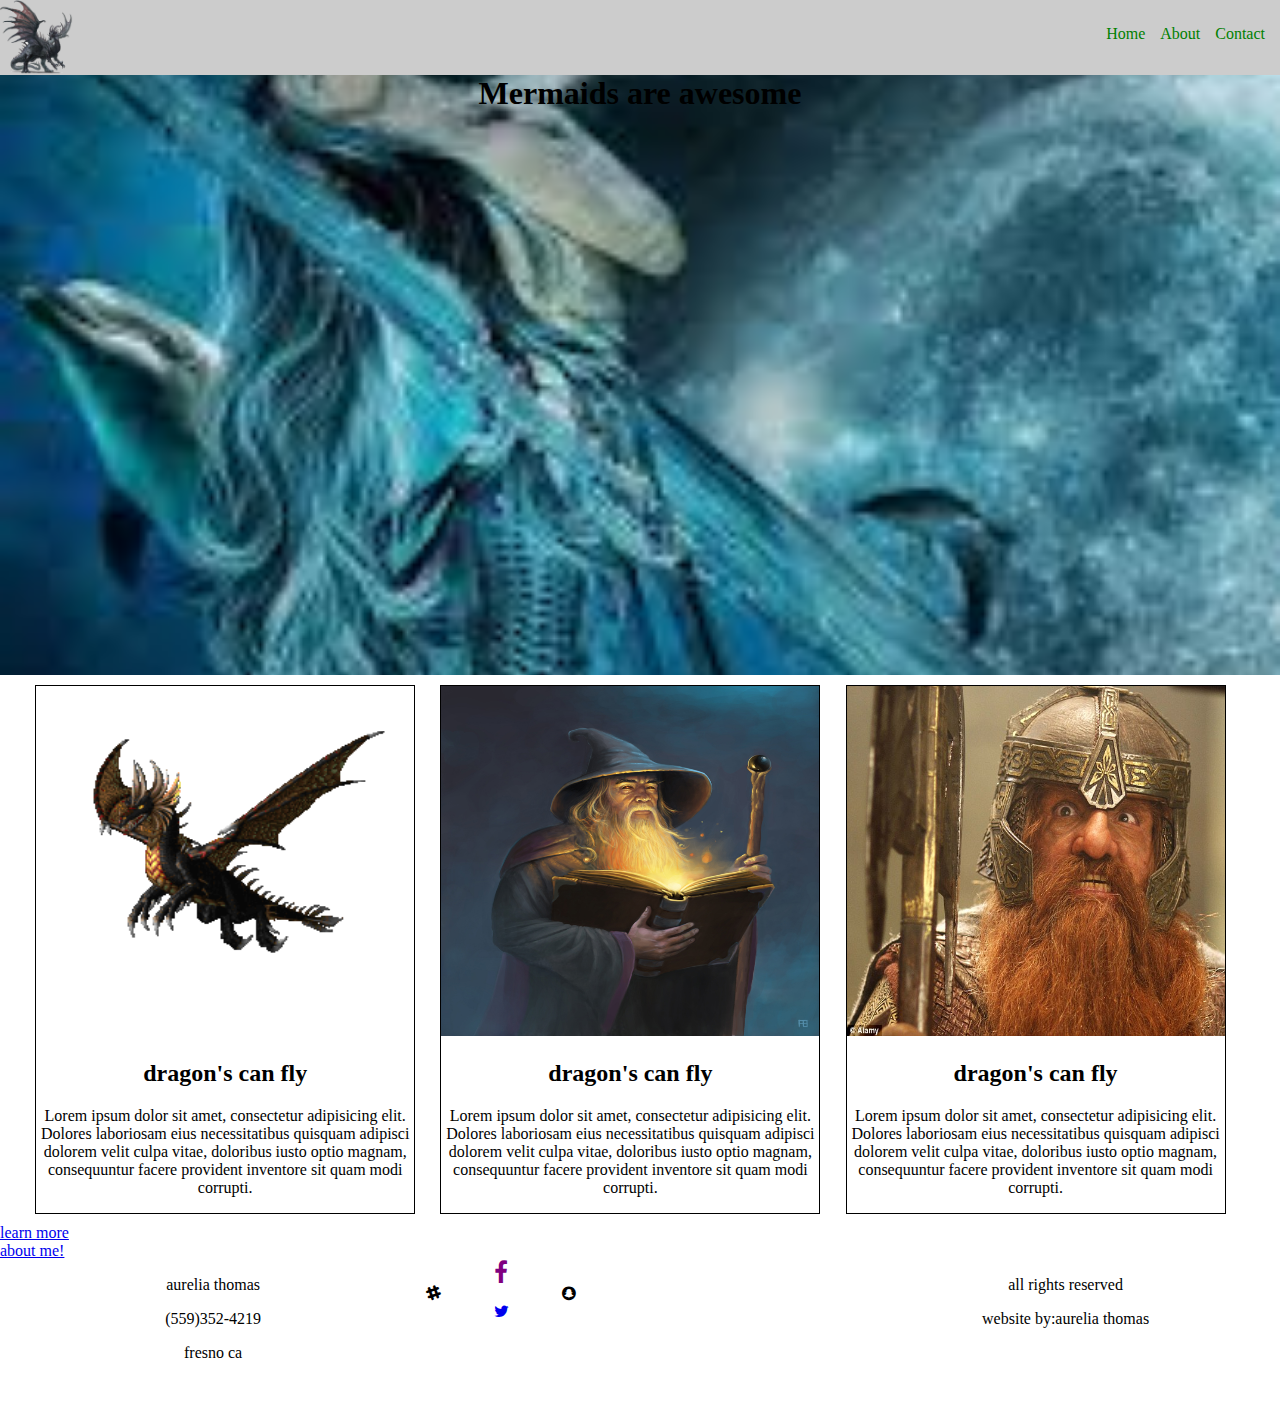
<file: index.html>
<!DOCTYPE html>
<html>
<head>
    <meta charset="UFT-8">
    <meta name="viewport" content="width=device-width, initial-scale=1.0">
    <link rel="stylesheet" href="css/styles.css" type="text/css"/>
    <link rel="icon" type="image/png" sizes="32x32" href="img/favicon.png">
    <link rel="stylesheet" href="css/font-awesome.min.css" type="text/css"/>
</head>
<body>
    <nav class="main-nav">
        <img src="/img/dragon2.png" alt="logo" class="logo"/>
  
      <ul class="nav-list">
        <li class="nav-item">
          <a href="index.html" target="_blank" class="nav-link">Home</a>
        </li>
        <li class="nav-item">
          <a href="about.html" class="nav-link">About</a>
        </li>
        <li class="nav-item">
          <a href="contact.html" class="nav-link">Contact</a>
        </li>
      </ul>
    </nav>
    <section class="hero" id="hero">
        <h1 class="hero-text">
            <span class="text-background">Mermaids are awesome</span>
        </h1>
    </section>
    
    <!--start column section-->
<section class="column-container" id="columns">
  <div class="column">
  <img src="img/dragon.gif" altor
  ="Dragon Gif" class= "column-image"/>
  <h2>dragon's can fly</h2>
  <p>Lorem ipsum dolor sit amet, consectetur adipisicing elit. Dolores laboriosam eius necessitatibus quisquam adipisci dolorem velit culpa vitae, doloribus iusto optio magnam, consequuntur facere provident inventore sit quam modi corrupti.</p>
  </div>
  <div class="column">
  <img src="img/wizard.jpg" alt
  ="Dragon Gif" class= "column-image"/>
  <h2>dragon's can fly</h2>
  <p>Lorem ipsum dolor sit amet, consectetur adipisicing elit. Dolores laboriosam eius necessitatibus quisquam adipisci dolorem velit culpa vitae, doloribus iusto optio magnam, consequuntur facere provident inventore sit quam modi corrupti.</p>
  </div>
  <div class="column">
  <img src="img/dwarf.jpg"alt
  ="dwarf" class= "column-image"/>
  <h2>dragon's can fly</h2>
  <p>Lorem ipsum dolor sit amet, consectetur adipisicing elit. Dolores laboriosam eius necessitatibus quisquam adipisci dolorem velit culpa vitae, doloribus iusto optio magnam, consequuntur facere provident inventore sit quam modi corrupti.</p>
  </div>
  </section>
  <div class="link-column">
    <a href="hero" class="link">learn more <br /> about me!</a>
  </div>
   <div class="link-column">
    
  </div>
  <footer>
    <div class="footer-section">
      <p>aurelia thomas</p>
      <p>(559)352-4219</p>
      <p>fresno ca</p>
    </div>
    <div class="footer-section">
      <div class="diamond-container">
        <div class="social-media center">
          <a herf="https://facebook.com" class="facebook" target="_blank">
            <i class="fa fa-facebook" aria-hidden="true"></i
            >
          </a>
        </div>
        <div class="social-media left">
          <a herf="https://slack.com"class"=slack" target"_blank">
          <i class="fa fa-slack" aria-hidden="true"></i>
          </a>
        </div>
        <div class="social-media right">
          <a herf="https://snapchat.com" class="snapchat" target="_blank">
          <i class="fa fa-snapchat" aria-hidden="true"></i>
          </a>
        </div>
        <div class=" social-media center clear-left">
        <a href="https://twitter.com" class="twitter"target="_blank">
          <i class="fa fa-twitter" aria-hidden="true"></i>
        </a>
</div>
      </div>
    </div>
    <div class="footer-section">
       <p>all rights  reserved</p>
        <p>website by:aurelia thomas</p>
    </div>
   
  </footer>
</body>
</html
</file>
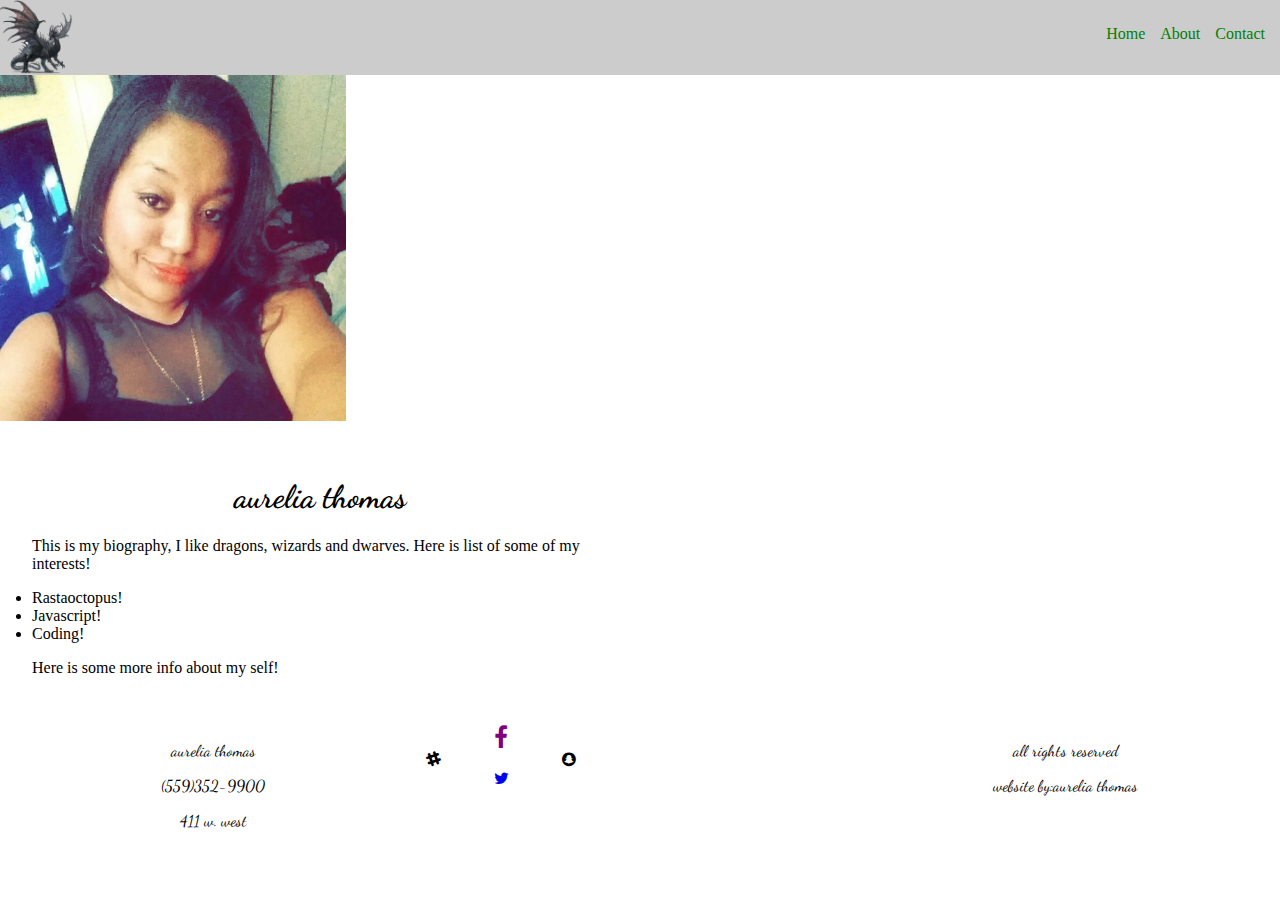
<file: about.html>
<!DOCTYPE html>
<html>
<head>
    <meta charset="UFT-8">
    <meta name="viewport" content="width=device-width, initial-scale=1.0">
    <link rel="stylesheet" href="css/styles.css" type="text/css"/>
    <link rel="stylesheet" href="css/about.css" type="text/css"/>
    <link rel="icon" type="image/png" sizes="32x32" href="img/favicon.png">
    <link rel="stylesheet" href="css/font-awesome.min.css" type="text/css"/>
    <link href="https://fonts.googleapis.com/css?family=Dancing+Script|Pacifico|Shadows+Into+Light|Spectral+SC" rel="stylesheet">
</head>
<body>
    <nav class="main-nav">
        <img src="/img/dragon2.png" alt="logo" class="logo"/>
  
      <ul class="nav-list">
        <li class="nav-item">
          <a href="index.html" target="_blank" class="nav-link">Home</a>
        </li>
        <li class="nav-item">
          <a href="about.html" class="nav-link">About</a>
        </li>
        <li class="nav-item">
          <a href="contact.html" class="nav-link">Contact</a>
        </li>
      </ul>
    </nav>
    
    <!--start about section-->
    <section class="about-container">
        <div class="section">
            <img class="selfie" src="img/mypic.jpg" alt="selfie" />
            </div>
            <div class="about-section">
            <h1 class="bio-title">aurelia thomas</h1>
            <p>This is my biography, I like dragons, wizards and dwarves.
            Here is list of some of my interests!</p>
            </u>
            <li>Rastaoctopus!</li>
            <li>Javascript!</li>
            <li>Coding!</li>
            </ul>
            <p>Here is some more info about my self!</p>
        </div>
    </section>
    <!--End about section -->
    <footer>
    <div class="footer-section">
      <p>aurelia thomas</p>
      <p>(559)352-9900</p>
      <p>411 w. west</p>
    </div>
    <div class="footer-section">
      <div class="diamond-container">
        <div class="social-media center">
          <a herf="https://facebook.com" class="facebook" target="_blank">
            <i class="fa fa-facebook" aria-hidden="true"></i
            >
          </a>
        </div>
        <div class="social-media left">
          <a herf="https://slack.com"class"=slack" target"_blank">
          <i class="fa fa-slack" aria-hidden="true"></i>
          </a>
        </div>
        <div class="social-media right">
          <a herf="https://snapchat.com" class="snapchat" target="_blank">
          <i class="fa fa-snapchat" aria-hidden="true"></i>
          </a>
        </div>
        <div class=" social-media center clear-left">
        <a href="https://twitter.com" class="twitter"target="_blank">
          <i class="fa fa-twitter" aria-hidden="true"></i>
        </a>
</div>
      </div>
    </div>
    <div class="footer-section">
       <p>all rights  reserved</p>
        <p>website by:aurelia thomas</p>
    </div>
   
  </footer>
</body>
</html
</file>
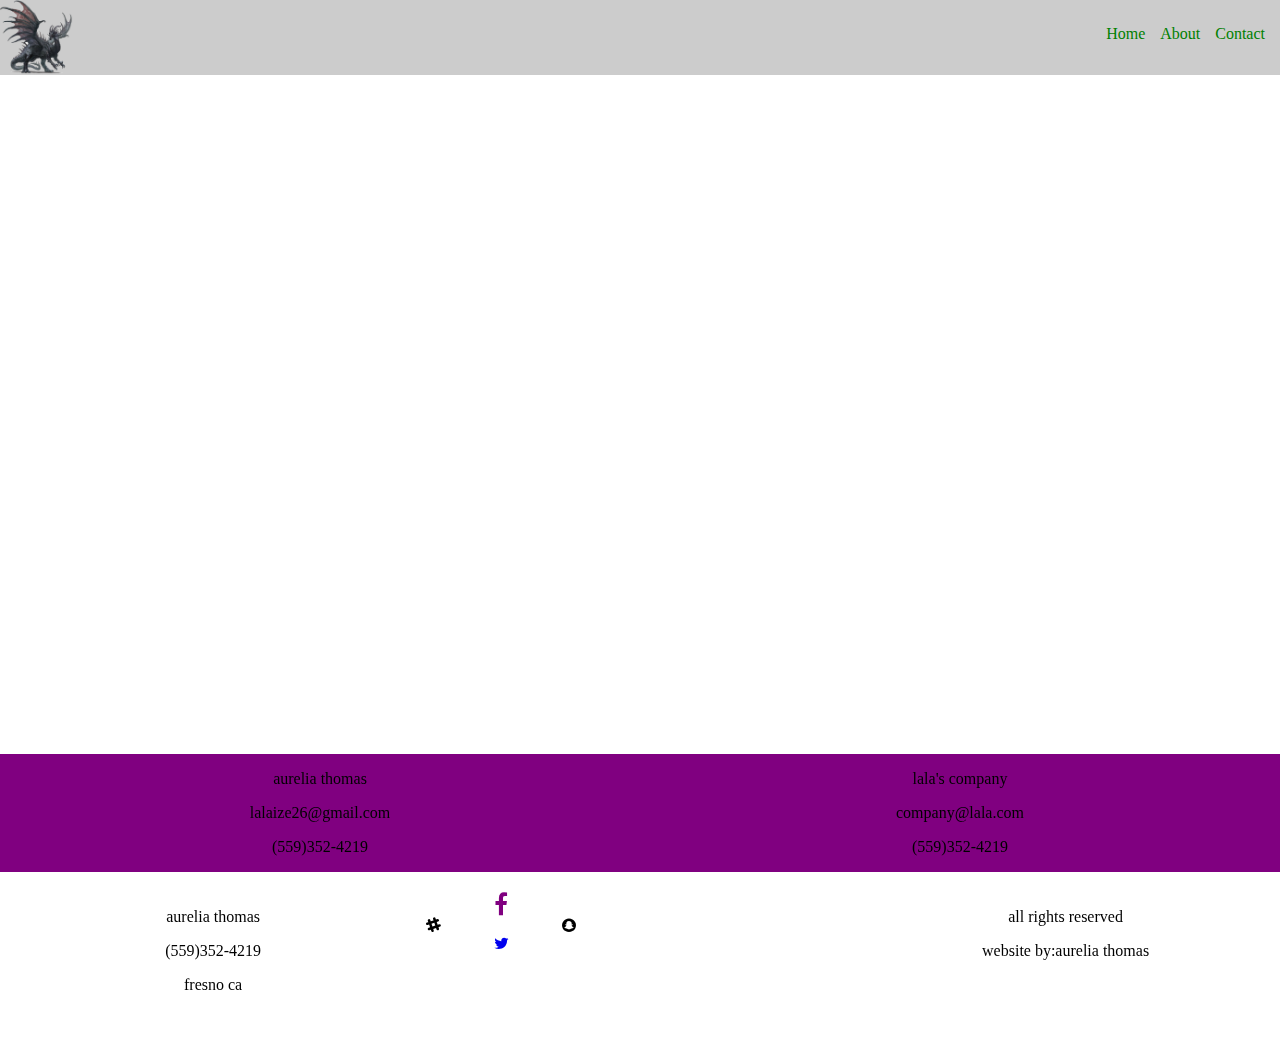
<file: contact.html>
<!DOCTYPE html>
<html>
<head>
    <meta charset="UFT-8">
    <meta name="viewport" content="width=device-width, initial-scale=1.0">
    <link rel="stylesheet" href="css/styles.css" type="text/css"/>
     <link rel="stylesheet" href="css/contact.css" type="text/css"/>
    <link rel="icon" type="image/png" sizes="32x32" href="img/favicon.png">
    <link rel="stylesheet" href="css/font-awesome.min.css" type="text/css"/>
</head>
<body>
    <nav class="main-nav">
        <img src="/img/dragon2.png" alt="logo" class="logo"/>
  
      <ul class="nav-list">
        <li class="nav-item">
          <a href="#hero" target="_blank" class="nav-link">Home</a>
        </li>
        <li class="nav-item">
          <a href="#columns" class="nav-link">About</a>
        </li>
        <li class="nav-item">
          <a href="https://goo" class="nav-link">Contact</a>
        </li>
      </ul>
    </nav>
    
    <section class="contact-container">
    <div class="from-container">
                             <iframe height="655"
                                allowTransparency="true"
                                frameborder="0"
                                scrolling="no"
                                style="width:100%;border:none"
                                src="https://lalaize.wufoo.com/embed/zeewwbp19f2pde/">
                          <a href="https://lalaize.wufoo.com/forms/zeewwbp19f2pde/">
                            Fill out my Wufoo form!
                          </a>
                        </iframe>
    </div>
    
    <div class="map-container">
      <iframe src="https://www.google.com/maps/embed?pb=!1m18!1m12!1m3!1d3197.604373417159!2d-119.78794368481107!3d36.73206177996268!2m3!1f0!2f0!3f0!3m2!1i1024!2i768!4f13.1!3m3!1m2!1s0x80945e26d4f58091%3A0xf082a7e633ee41f0!2s700+Van+Ness+Ave%2C+Fresno%2C+CA+93721!5e0!3m2!1sen!2sus!4v1512015577073" width="600" height="450" frameborder="0" style="border:0" allowfullscreen></iframe>
    </div>
                                              
    </section>
    
    <!--personal and company info section-->
    <section class="info-container">
      <div class="info-box">
        <p>aurelia thomas</p>
        <p>lalaize26@gmail.com</p>
        <p>(559)352-4219</p>
        </div>
        <div class="info-box">
          <p>lala's company</p>
          <p>company@lala.com</p>
          <p>(559)352-4219</p>
      </div>
    </section>
    <footer>
    <div class="footer-section">
      <p>aurelia thomas</p>
      <p>(559)352-4219</p>
      <p>fresno ca</p>
    </div>
    <div class="footer-section">
      <div class="diamond-container">
        <div class="social-media center">
          <a herf="https://facebook.com" class="facebook" target="_blank">
            <i class="fa fa-facebook" aria-hidden="true"></i
            >
          </a>
        </div>
        <div class="social-media left">
          <a herf="https://slack.com"class"=slack" target"_blank">
          <i class="fa fa-slack" aria-hidden="true"></i>
          </a>
        </div>
        <div class="social-media right">
          <a herf="https://snapchat.com" class="snapchat" target="_blank">
          <i class="fa fa-snapchat" aria-hidden="true"></i>
          </a>
        </div>
        <div class=" social-media center clear-left">
        <a href="https://twitter.com" class="twitter"target="_blank">
          <i class="fa fa-twitter" aria-hidden="true"></i>
        </a>
</div>
      </div>
    </div>
    <div class="footer-section">
       <p>all rights  reserved</p>
        <p>website by:aurelia thomas</p>
    </div>
   
  </footer>
</body>
</html
</file>
<file: css/styles.css>
body {
  margin: 0;
}

.main-nav {
  height: 75px;
  background-color: #ccc;
  padding-right: 15px;
}

.logo {
  height: 100%;
}

.nav-list {
  float: right;
  list-style: none;
  color: green;
  margin-top: 25px;
}

.nav-item {
  float: left;
  margin-left: 15px;
}

.nav-link {
  text-decoration: none;
  color: green;
}

.hero {
    height: 400px;
    background: url("../img/mermaids.jpg");
    height: 600px;
    background: url("../img/mermaids.jpg");
    background-size: cover;
    background-repeat: no-repeat;
    background-position: center;
    
}
.hero-text{
    margin-top: 0;
    text-align: center;
}
    /*** start column styles***/
    .column-container {
         padding:10px;
    }
  .column-container:after{
      content:"";
      display: block;
      clear: both;
    }
    
    .column{
      width: 30%;
      float: left;
   
      margin-left:2%;
      border: 1px solid #000000;
      text-align: center;
    }
    
    .column-image{
      width: 100%;
      height:350px;
    }
    /*** end column styles***/
    .footer-section{
      width:33.3%;
      text-align: center;
      float:left;
      
    }
  .diamond-container {
  height: 150px;
  width: 150px;
}

.sociL-media {
  height: 50px;
  width: 50px;
  text-align: center;
}

.left {
  float: left;
}

.right {
  float: right;
}

.clear-left {
  clear: left;
}

.clear-right {
  clear: right;
}

.center {
  margin: 0 auto;
}
.facebook .fa{
  color:purple;
  font-size:24px;
  
}
</file>
<file: css/about.css>
/*** Start About Section **/
.about-container:after {
    content: "";
    display: block;
    clear: both;
}

.about-section {
    width: 45%;
    float: left;
    padding: 2.5%;
}

.selfie {
    width: 27%;
}

.bio-title {
    text-align: center;
    font-family: 'Dancing Script', cursive;
}
/*** End About Section ***/
footer{
font-family: 'Dancing Script', cursive;
}
</file>
<file: css/contact.css>
/*** start contact from section ***/
 .contact-container:after {
     
     
     
 content: "";
 display: block;
 clear:both;
 }
 
 .from-container {
     width: 50%;
     margin: 0 auto;
     float: left;
 }
 .map-container {
     width: 50%;
     float: left;
 }
 /*** end contact from section ***/
 /*** start info section styles***/
 .info-container {
   padding: 20px 0px;
 }
 .info-container:after {
  content:  "";
  display: block;
  clear: both;
 }
 .info-box{
  float:  left;
  width: 50%;
  text-align: center; 
  background-color:purple;
  }
  /***end info section styles***/
</file>
